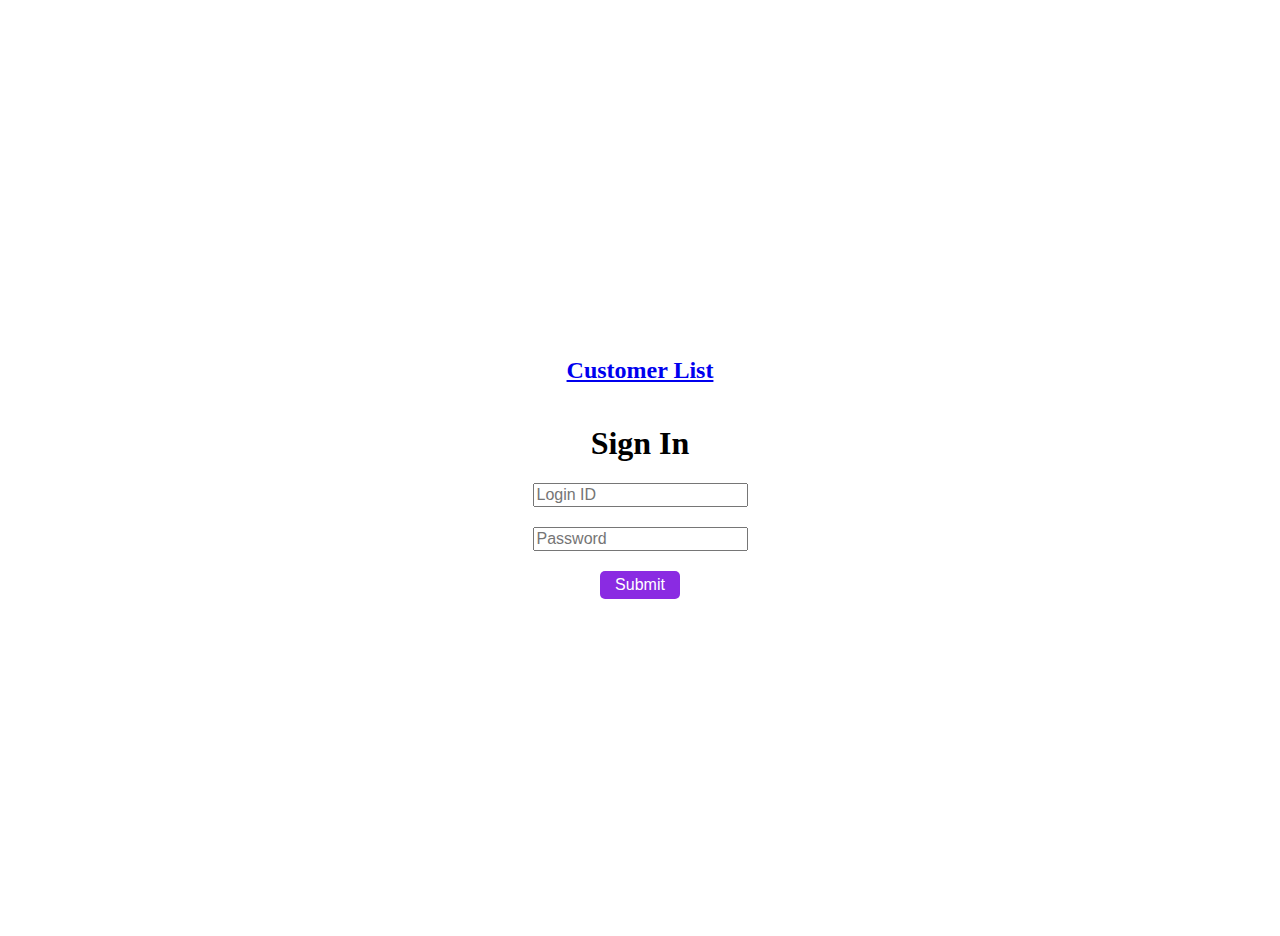
<file: index.html>
<!DOCTYPE html>
<html lang="en">
  <head>
    <meta charset="UTF-8" />
    <meta name="viewport" content="width=device-width, initial-scale=1.0" />
    <title>Sign In</title>
    <style>
      body {
        display: flex;
        flex-direction: column;
        padding: 10px;
        /* max-width: 300px; */
        justify-content: center;
        align-items: center;
        height: 100vh;
      }
      input {
        /* margin-top: 10px; */
        margin-bottom: 20px;
        font-size: 16px;
      }
      button {
        font-size: 16px;
        background-color: blueviolet;
        color: white;
        outline: none;
        border: none;
        border-radius: 5px;
        padding: 5px 15px;
      }
      button:active {
        background-color: rgb(109, 27, 187);
      }
    </style>
  </head>
  <body>
    <h2><a href="customer-list.html">Customer List</a></h2>
    <h1>Sign In</h1>
    <input type="text" placeholder="Login ID" />
    <input type="password" placeholder="Password" />
    <button onclick="handleSubmit()">Submit</button>

    <script>
      const inputs = document.querySelectorAll("input");
      async function handleSubmit() {
        const body = {
          login_id: inputs[0].value,
          password: inputs[1].value,
        };
        if (!body.login_id || !body.password) {
          alert("Login ID and Password is required");
          // console.error("Login ID and Password is required");
          return;
        }
        try {
          const response = await fetch(
            "https://qa2.sunbasedata.com/sunbase/portal/api/assignment_auth.jsp",
            {
              method: "post",
              body: body,
            }
          );
          const data = await response.json();
          // const data = { access_token: "abc" };
          localStorage.setItem("access_token", data?.access_token);
          location.href = "customer-list.html";
        } catch (err) {
          alert(err.message + "\nPlease check console for more details");
        }
      }
    </script>
  </body>
</html>
</file>
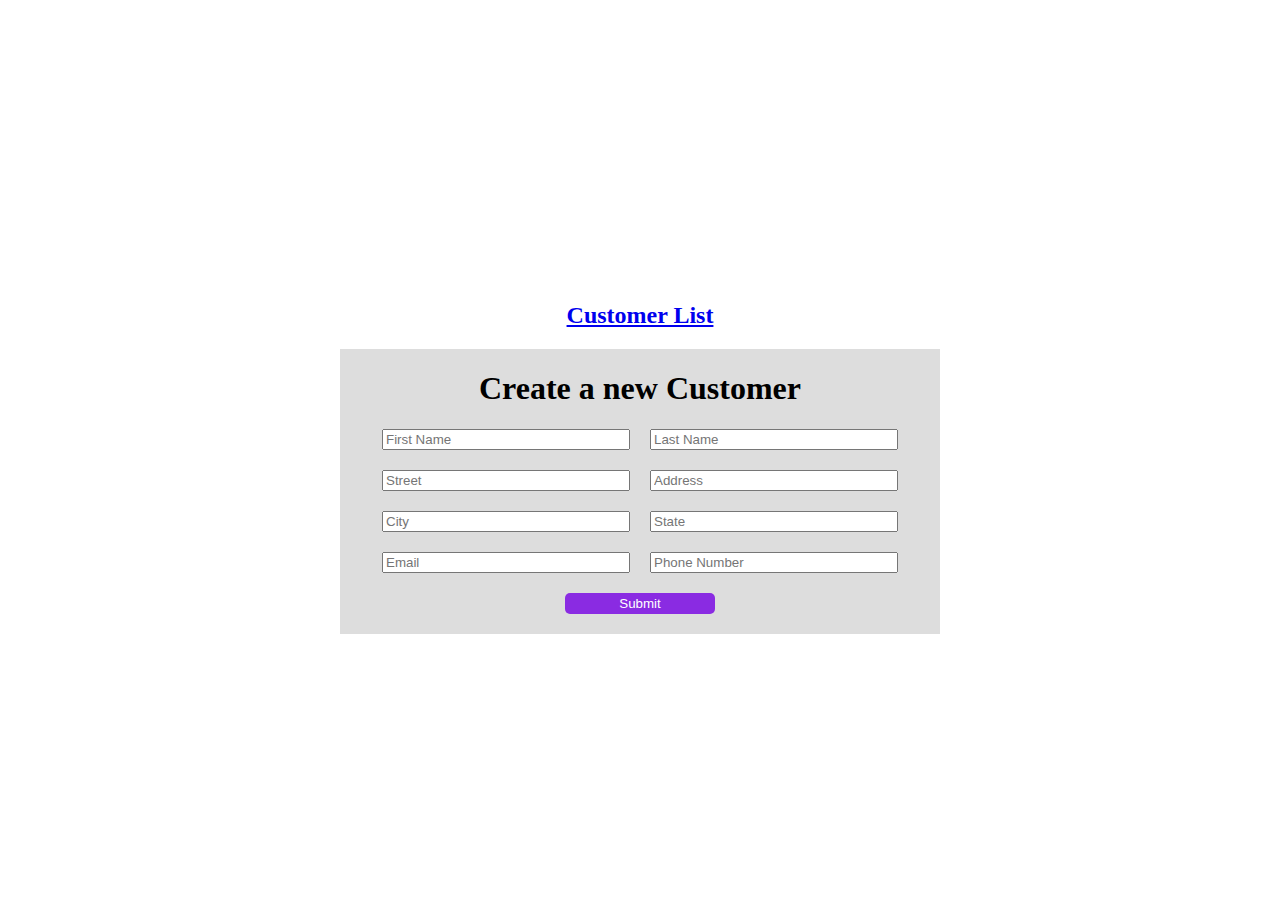
<file: add-customer.html>
<!DOCTYPE html>
<html lang="en">
  <head>
    <meta charset="UTF-8" />
    <meta name="viewport" content="width=device-width, initial-scale=1.0" />
    <title>Add Customer</title>
    <link rel="stylesheet" href="style.css" />
    <style>
      body {
        height: 100vh;
        display: flex;
        align-items: center;
        justify-content: center;
      }
    </style>
  </head>
  <body>
    <h2><a href="customer-list.html">Customer List</a></h2>
    <section>
      <h1>Create a new Customer</h1>
      <div>
        <input type="text" placeholder="First Name" />
        <input type="text" placeholder="Last Name" />
        <input type="text" placeholder="Street" />
        <input type="text" placeholder="Address" />
        <input type="text" placeholder="City" />
        <input type="text" placeholder="State" />
        <input type="email" placeholder="Email" />
        <input type="tel" placeholder="Phone Number" />
      </div>
      <button
        style="margin-bottom: 20px; width: 150px"
        onclick="handleSubmit()"
      >
        Submit
      </button>
    </section>

    <script>
      const inputs = document.querySelectorAll("input");
      const token = localStorage.getItem("access_token");
      async function handleSubmit() {
        const data = {
          first_name: inputs[0].value,
          last_name: inputs[1].value,
          street: inputs[2].value,
          address: inputs[3].value,
          city: inputs[4].value,
          state: inputs[5].value,
          email: inputs[6].value,
          phone: inputs[7].value,
        };
        if (!data.first_name || !data.last_name) {
          alert("First and Last Name are required Fields");
          return;
        }
        try {
          const response = await fetch(
            "https://qa2.sunbasedata.com/sunbase/portal/api/assignment.jsp?" +
              new URLSearchParams({
                cmd: "create",
              }),
            {
              method: "post",
              body: data,
              headers: {
                Authorization: "Bearer " + token,
              },
            }
          );
        } catch (err) {
          alert(err.message);
        }
      }
    </script>
  </body>
</html>
</file>
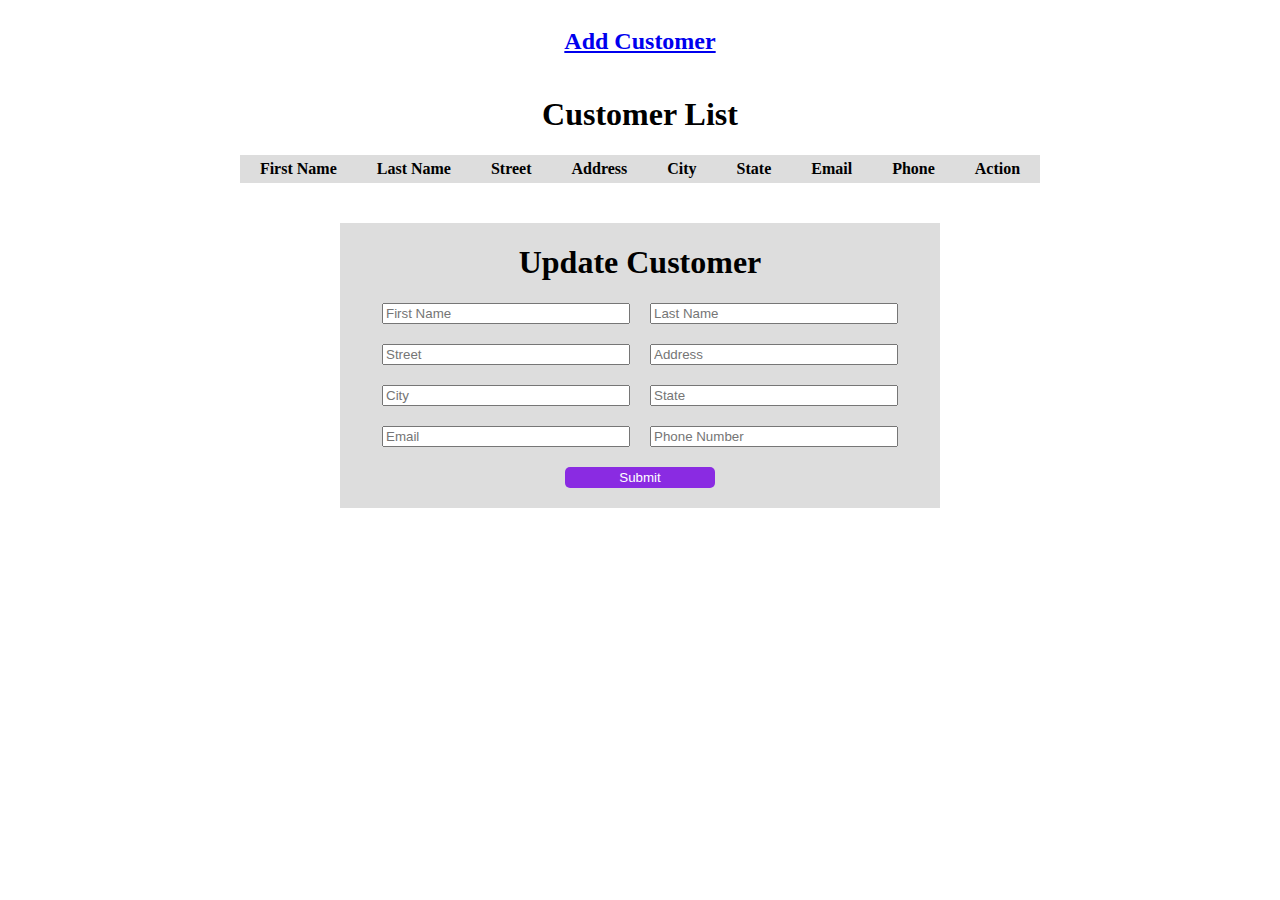
<file: customer-list.html>
<!DOCTYPE html>
<html lang="en">
  <head>
    <meta charset="UTF-8" />
    <meta name="viewport" content="width=device-width, initial-scale=1.0" />
    <title>Customer List</title>
    <link rel="stylesheet" href="style.css" />
  </head>
  <body>
    <h2><a href="add-customer.html">Add Customer</a></h2>
    <h1>Customer List</h1>
    <table>
      <thead>
        <tr>
          <th>First Name</th>
          <th>Last Name</th>
          <th>Street</th>
          <th>Address</th>
          <th>City</th>
          <th>State</th>
          <th>Email</th>
          <th>Phone</th>
          <th>Action</th>
        </tr>
      </thead>
      <tbody></tbody>
    </table>
    <section>
      <h1>Update Customer</h1>
      <div>
        <input type="text" placeholder="First Name" />
        <input type="text" placeholder="Last Name" />
        <input type="text" placeholder="Street" />
        <input type="text" placeholder="Address" />
        <input type="text" placeholder="City" />
        <input type="text" placeholder="State" />
        <input type="email" placeholder="Email" />
        <input type="tel" placeholder="Phone Number" />
      </div>
      <button
        style="width: 150px; margin-bottom: 20px"
        id="update-submit"
        onclick="alert('Please select a customer to update')"
      >
        Submit
      </button>
    </section>
    <script src="./customerList.js"></script>
  </body>
</html>
</file>
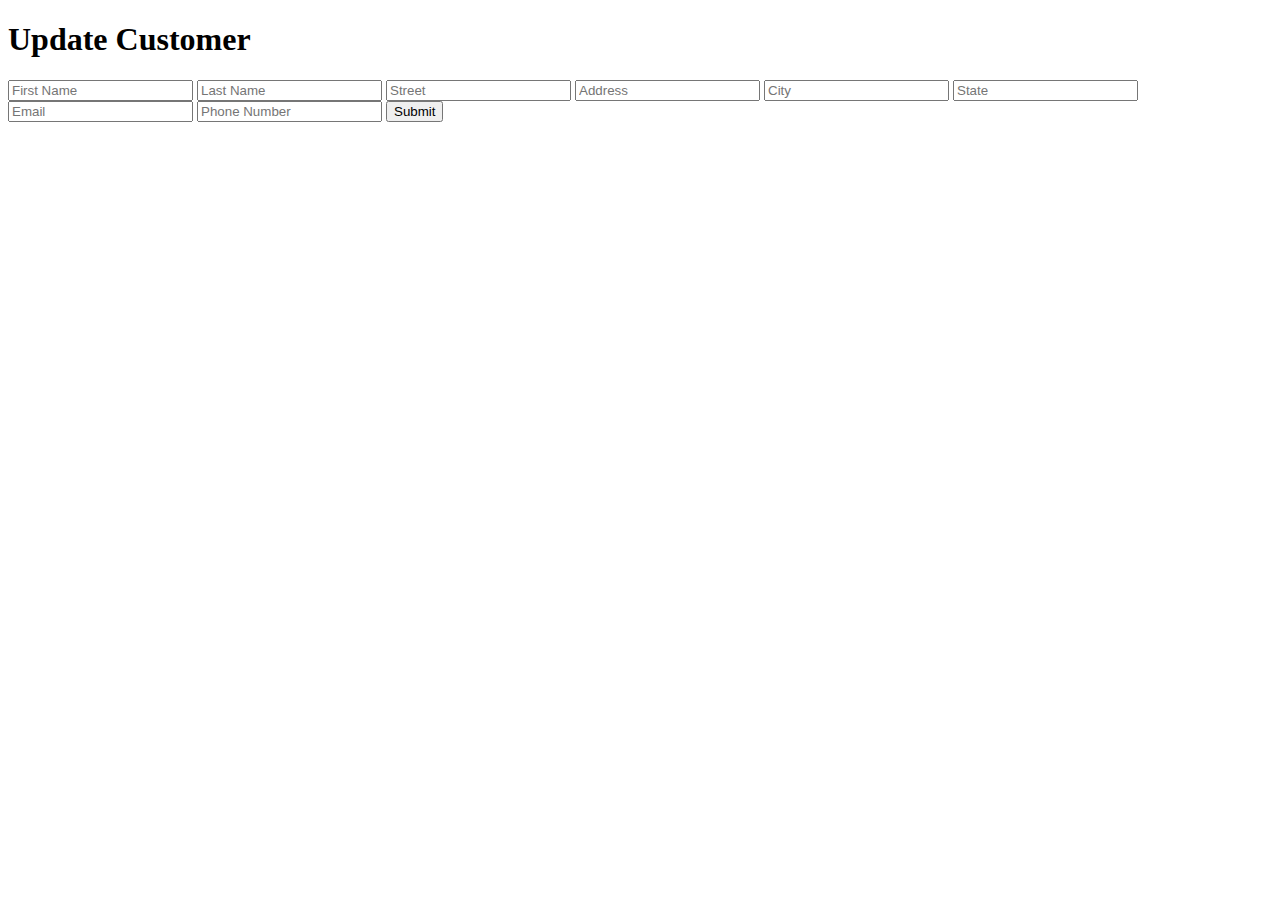
<file: update-customer.html>
<!DOCTYPE html>
<html lang="en">
  <head>
    <meta charset="UTF-8" />
    <meta name="viewport" content="width=device-width, initial-scale=1.0" />
    <title>Update Customer</title>
  </head>
  <body>
    <h1>Update Customer</h1>
    <input type="text" placeholder="First Name" />
    <input type="text" placeholder="Last Name" />
    <input type="text" placeholder="Street" />
    <input type="text" placeholder="Address" />
    <input type="text" placeholder="City" />
    <input type="text" placeholder="State" />
    <input type="email" placeholder="Email" />
    <input type="tel" placeholder="Phone Number" />
    <button onclick="handleSubmit()">Submit</button>
    <!-- <script src="./customerList.js"></script> -->
  </body>
</html>
</file>
<file: style.css>
body {
  display: flex;
  flex-direction: column;
  align-items: center;
}

table {
  margin-bottom: 40px;
  text-align: center;
  border-collapse: collapse;
}

td,
th {
  padding: 5px 20px;
}

thead {
  background: #ddd;
}
tbody tr {
  border-bottom: 1px solid #ddd;
}

section {
  display: flex;
  flex-direction: column;
  align-items: center;
  background: #ddd;
}
section div {
  display: flex;
  flex-wrap: wrap;
  justify-content: center;
  gap: 20px;
  max-width: 600px;
  margin-bottom: 20px;
}
input {
  width: 40%;
}
button {
  background-color: blueviolet;
  color: white;
  outline: none;
  border: none;
  border-radius: 5px;
  padding: 3px;
}
button:active {
  background-color: rgb(109, 27, 187);
}
</file>
